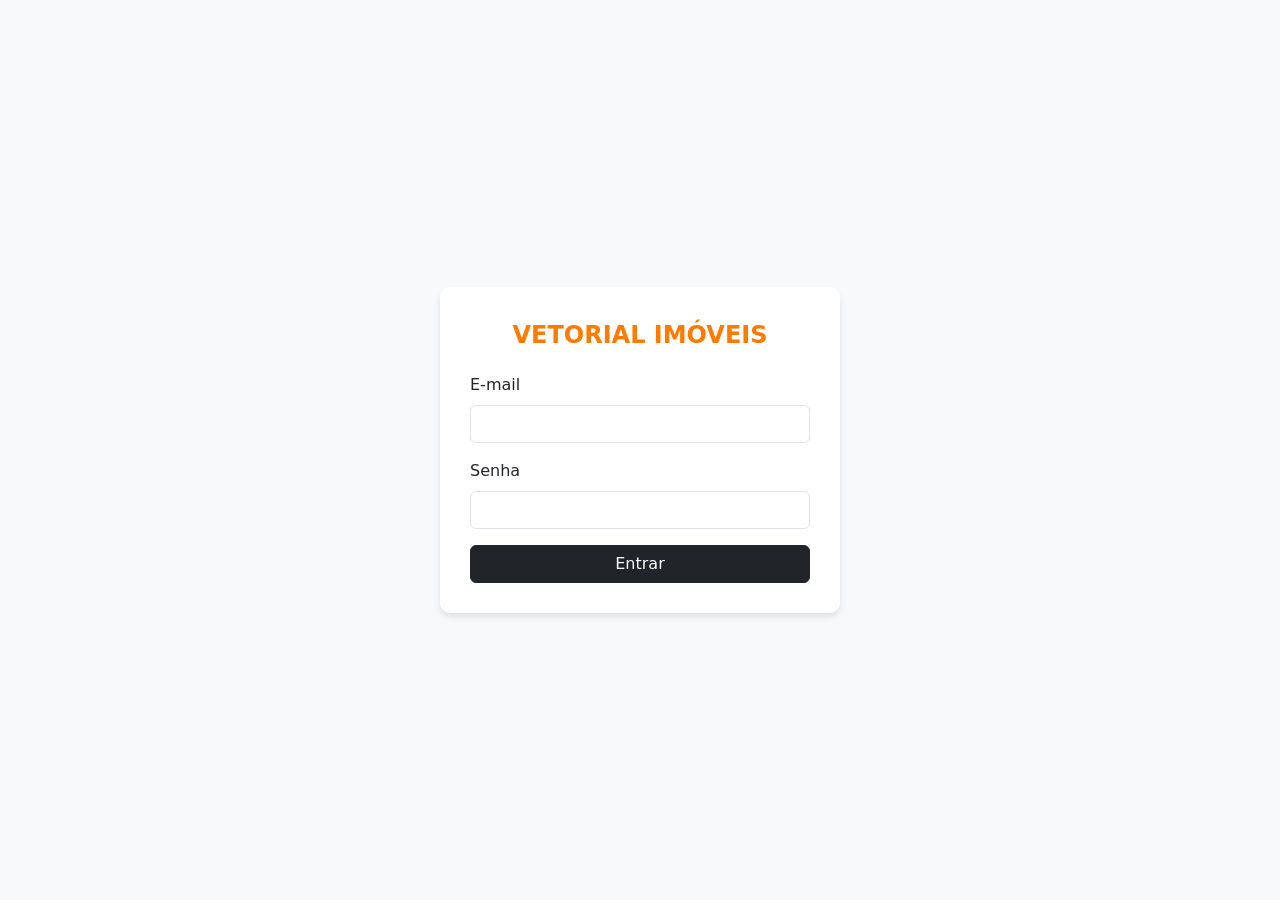
<file: index.html>
<!DOCTYPE html>
<html lang="pt-BR">
<head>
    <meta charset="UTF-8">
    <meta name="viewport" content="width=device-width, initial-scale=1.0">
    <title>Login - Vetorial Imóveis</title>
    <link href="https://cdn.jsdelivr.net/npm/bootstrap@5.3.0/dist/css/bootstrap.min.css" rel="stylesheet">
    <style>
        body { background-color: #f8f9fa; display: flex; align-items: center; justify-content: center; height: 100vh; margin: 0; }
        .login-container { background: white; padding: 30px; border-radius: 10px; box-shadow: 0 4px 6px rgba(0,0,0,0.1); width: 100%; max-width: 400px; }
        .logo { text-align: center; margin-bottom: 20px; font-weight: bold; font-size: 1.5rem; color: #ff7a00; }
    </style>
</head>
<body>

<div class="login-container">
    <div class="logo">VETORIAL IMÓVEIS</div>

    <form id="loginForm">
        <div class="mb-3">
            <label for="email" class="form-label">E-mail</label>
            <input type="email" class="form-control" id="email" required>
        </div>
        <div class="mb-3" id="passwordGroup">
            <label for="password" class="form-label" id="passwordLabel">Senha</label>
            <input type="password" class="form-control" id="password" required>
            <small id="passwordHelp" class="text-muted" style="display:none;">Primeiro acesso: Crie sua senha agora.</small>
        </div>
        <button type="submit" class="btn btn-dark w-100" id="loginBtn">Entrar</button>
        <div id="loginMsg" class="mt-3 text-center text-danger" style="display:none;"></div>
    </form>
</div>

<script src="config.js"></script>
<script>
    if (localStorage.getItem('broker_email')) {
        window.location.href = 'dashboard.html';
    }

    let isFirstAccessMode = false;

    document.getElementById('loginForm').addEventListener('submit', async function(e) {
        e.preventDefault();
        const email = document.getElementById('email').value;
        const pass = document.getElementById('password').value;
        const msg = document.getElementById('loginMsg');
        const btn = document.getElementById('loginBtn');

        btn.disabled = true;
        msg.style.display = 'block';
        msg.className = "mt-3 text-center text-info";
        msg.innerText = "Verificando...";

        if (isFirstAccessMode) {
            // Setup new password
            const payload = { action: 'setPassword', email: email, password: pass };
            try {
                const data = await apiCall(payload);
                if (data.success) {
                    localStorage.setItem('broker_email', email);
                    window.location.href = 'dashboard.html';
                } else {
                    msg.className = "mt-3 text-center text-danger";
                    msg.innerText = data.error;
                    btn.disabled = false;
                }
            } catch(e) {
                msg.innerText = "Erro de conexão.";
                btn.disabled = false;
            }
            return;
        }

        // Standard Login Check
        const payload = { action: 'login', email: email, password: pass };
        try {
            const data = await apiCall(payload);

            if (data.success) {
                localStorage.setItem('broker_email', email);
                window.location.href = 'dashboard.html';
            } else if (data.isFirstAccess) {
                isFirstAccessMode = true;
                msg.className = "mt-3 text-center text-primary";
                msg.innerText = "Primeiro acesso detectado! Defina sua senha agora.";
                document.getElementById('passwordLabel').innerText = "Crie uma Senha";
                document.getElementById('passwordHelp').style.display = 'block';
                btn.innerText = "Salvar Senha e Entrar";
                document.getElementById('password').value = '';
                document.getElementById('password').focus();
                btn.disabled = false;
            } else {
                msg.className = "mt-3 text-center text-danger";
                msg.innerText = data.error;
                btn.disabled = false;
            }
        } catch (e) {
            msg.className = "mt-3 text-center text-danger";
            msg.innerText = "Erro ao conectar com o servidor.";
            btn.disabled = false;
        }
    });
</script>
</body>
</html>
</file>
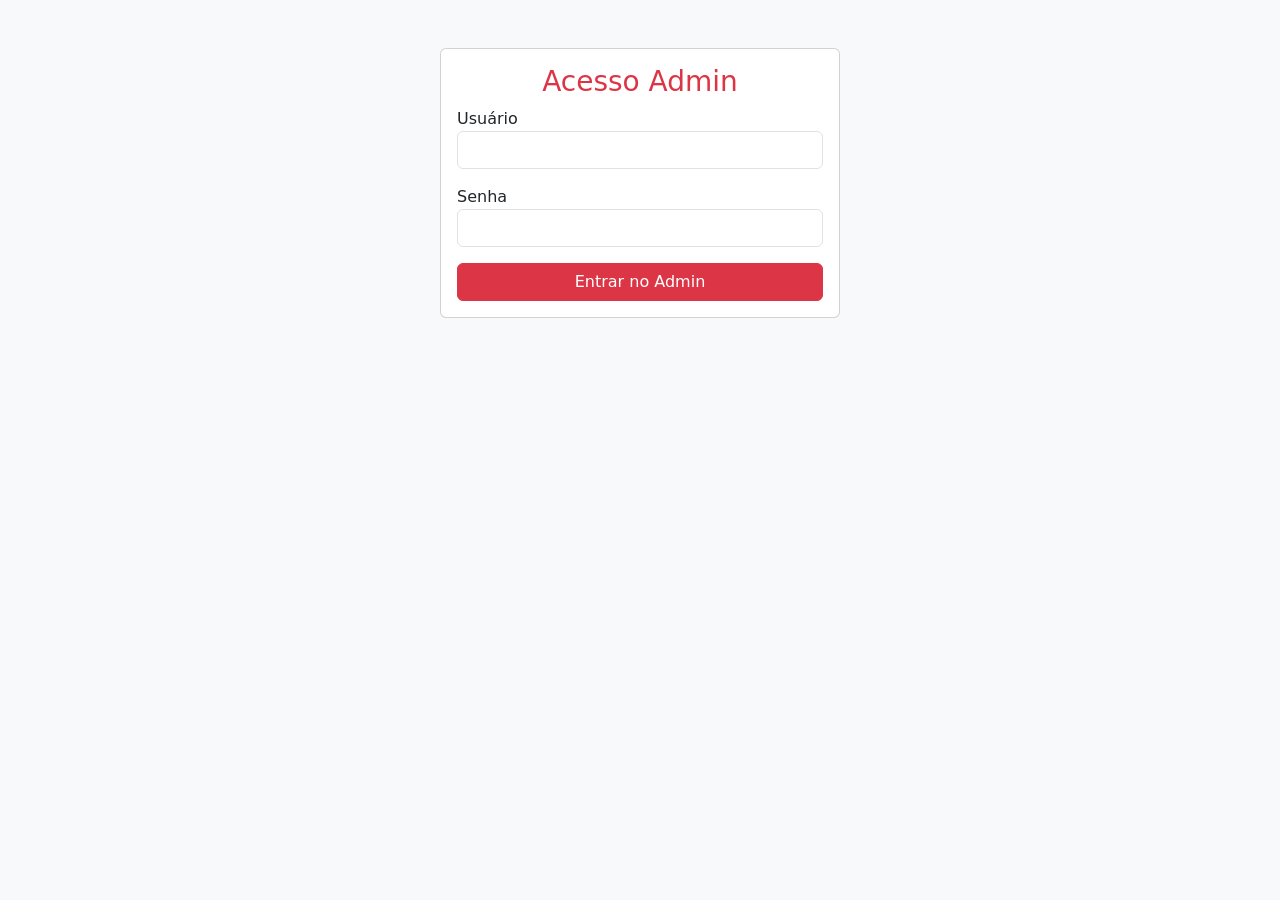
<file: admin.html>
<!DOCTYPE html>
<html lang="pt-BR">
<head>
    <meta charset="UTF-8">
    <meta name="viewport" content="width=device-width, initial-scale=1.0">
    <title>Admin - Vetorial Imóveis</title>
    <link href="https://cdn.jsdelivr.net/npm/bootstrap@5.3.0/dist/css/bootstrap.min.css" rel="stylesheet">
</head>
<body class="bg-light">
<div class="container mt-5">

    <div id="loginSection" class="card mx-auto" style="max-width: 400px;">
        <div class="card-body">
            <h3 class="card-title text-center text-danger">Acesso Admin</h3>
            <form id="adminLoginForm">
                <div class="mb-3">
                    <label>Usuário</label>
                    <input type="text" id="adminUser" class="form-control" required>
                </div>
                <div class="mb-3">
                    <label>Senha</label>
                    <input type="password" id="adminPass" class="form-control" required>
                </div>
                <button type="submit" class="btn btn-danger w-100">Entrar no Admin</button>
            </form>
            <div id="adminLoginMsg" class="text-danger mt-2 text-center" style="display:none;"></div>
        </div>
    </div>

    <div id="adminPanel" style="display: none;">
        <div class="d-flex justify-content-between align-items-center mb-4">
            <h2 class="text-danger">Painel de Administração</h2>
            <div>
                <a href="dashboard.html" class="btn btn-secondary">Ir para Dashboard</a>
                <button id="logoutAdminBtn" class="btn btn-outline-danger">Sair Admin</button>
            </div>
        </div>

        <div class="row">
            <div class="col-md-6">
                <div class="card mb-4">
                    <div class="card-header bg-dark text-white">Adicionar Corretor</div>
                    <div class="card-body">
                        <form id="addUserForm">
                            <div class="input-group">
                                <input type="email" id="newEmail" class="form-control" placeholder="E-mail do corretor" required>
                                <button class="btn btn-primary" type="submit">Adicionar</button>
                            </div>
                            <small class="text-muted">A senha será definida pelo corretor no 1º acesso.</small>
                        </form>
                    </div>
                </div>
            </div>
        </div>

        <div class="card">
            <div class="card-header bg-dark text-white">Gerenciar Corretores</div>
            <div class="card-body">
                <table class="table table-striped">
                    <thead>
                        <tr>
                            <th>E-mail (Login)</th>
                            <th>Status da Senha</th>
                            <th>Ações</th>
                        </tr>
                    </thead>
                    <tbody id="usersTable">
                        <tr><td colspan="3">Carregando...</td></tr>
                    </tbody>
                </table>
            </div>
        </div>
    </div>

</div>

<script src="config.js"></script>
<script>
    let aUser = sessionStorage.getItem('admin_user');
    let aPass = sessionStorage.getItem('admin_pass');

    if (aUser && aPass) {
        showPanel();
    }

    document.getElementById('adminLoginForm').addEventListener('submit', async (e) => {
        e.preventDefault();
        aUser = document.getElementById('adminUser').value;
        aPass = document.getElementById('adminPass').value;

        document.getElementById('adminLoginMsg').innerText = "Verificando...";
        document.getElementById('adminLoginMsg').style.display = 'block';

        const payload = { action: 'getUsers', adminUser: aUser, adminPass: aPass };
        try {
            const data = await apiCall(payload);
            if (data.success) {
                sessionStorage.setItem('admin_user', aUser);
                sessionStorage.setItem('admin_pass', aPass);
                localStorage.setItem('broker_email', 'ADMIN'); // Allows access to dashboard
                showPanel();
            } else {
                document.getElementById('adminLoginMsg').innerText = "Credenciais inválidas.";
            }
        } catch (e) {
            document.getElementById('adminLoginMsg').innerText = "Erro de conexão.";
        }
    });

    document.getElementById('logoutAdminBtn').addEventListener('click', () => {
        sessionStorage.clear();
        localStorage.removeItem('broker_email');
        window.location.reload();
    });

    document.getElementById('addUserForm').addEventListener('submit', async (e) => {
        e.preventDefault();
        const email = document.getElementById('newEmail').value;
        const payload = { action: 'adminAddUser', adminUser: aUser, adminPass: aPass, newEmail: email };

        try {
            const data = await apiCall(payload);
            if(data.success) {
                document.getElementById('newEmail').value = '';
                loadUsers();
            } else {
                alert(data.error);
            }
        } catch (e) { alert("Erro ao adicionar"); }
    });

    async function loadUsers() {
        const payload = { action: 'getUsers', adminUser: aUser, adminPass: aPass };
        const data = await apiCall(payload);
        const tbody = document.getElementById('usersTable');
        tbody.innerHTML = '';

        data.users.forEach(u => {
            const status = u.hasPassword ? '<span class="text-success">Cadastrada</span>' : '<span class="text-warning">Pendente (1º Acesso)</span>';
            tbody.innerHTML += `
                <tr>
                    <td>${u.email}</td>
                    <td>${status}</td>
                    <td>
                        <button class="btn btn-sm btn-outline-primary" onclick="resetUser('${u.email}')">Resetar Senha</button>
                        <button class="btn btn-sm btn-danger" onclick="deleteUser('${u.email}')">Excluir</button>
                    </td>
                </tr>
            `;
        });
    }

    async function resetUser(email) {
        if(!confirm(`Apagar a senha de ${email}? Ele poderá criar uma nova no próximo login.`)) return;
        const payload = { action: 'adminResetUser', adminUser: aUser, adminPass: aPass, emailToReset: email };
        await apiCall(payload);
        loadUsers();
    }

    async function deleteUser(email) {
        if(!confirm(`TEM CERTEZA que deseja excluir o acesso de ${email}?`)) return;
        const payload = { action: 'adminDeleteUser', adminUser: aUser, adminPass: aPass, emailToDelete: email };
        await apiCall(payload);
        loadUsers();
    }

    function showPanel() {
        document.getElementById('loginSection').style.display = 'none';
        document.getElementById('adminPanel').style.display = 'block';
        loadUsers();
    }
</script>
</body>
</html>
</file>
